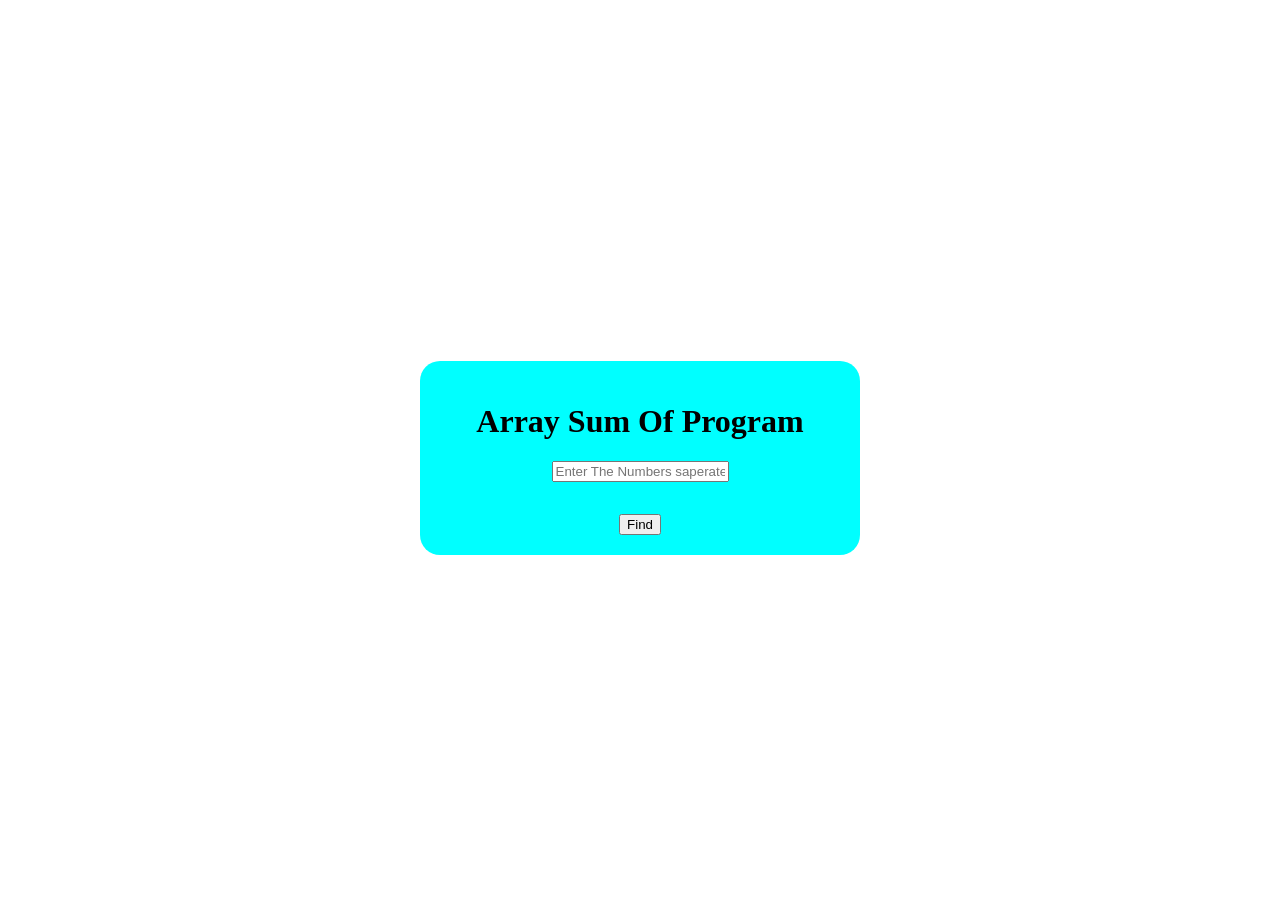
<file: Array Sum Program/index.html>
<!DOCTYPE html>
<html lang="en">
<head>
    <meta charset="UTF-8">
    <meta name="viewport" content="width=device-width, initial-scale=1.0">
    <title>Array Sum Program</title>
    <link rel="stylesheet" href="styles.css">
</head>
<body>
    <div class="container">
<h1> Array Sum Of Program</h1>
<input type="text" id="numbers" placeholder="Enter The Numbers saperate by space">
<p id="result"></p>
<button onclick="calculate()">Find</button>
    </div>
    <script src="script.js">
      
       </script>
</body>
</html>
</file>
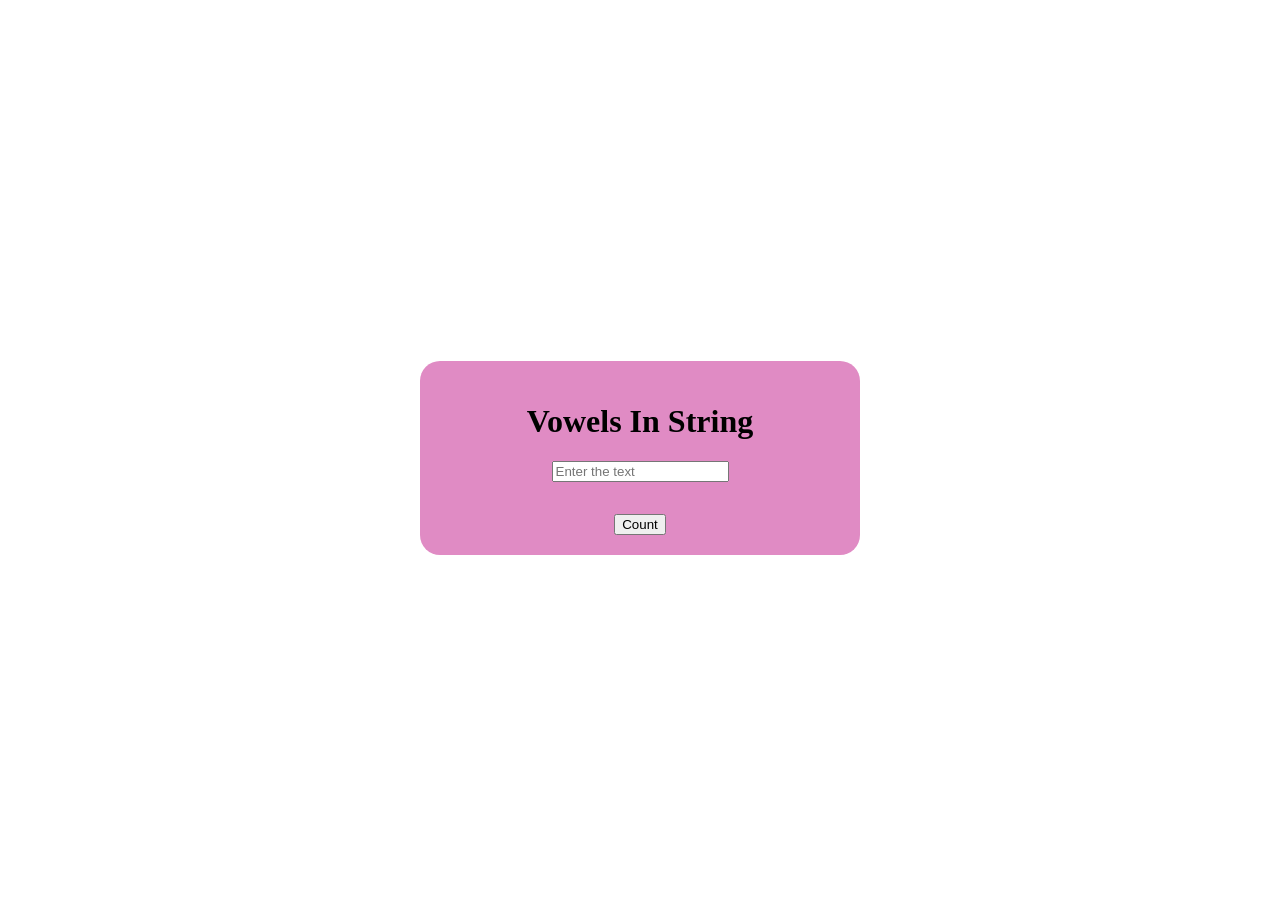
<file: Count Vowels In  String/index.html>
<!DOCTYPE html>
<html lang="en">
<head>
    <meta charset="UTF-8">
    <meta name="viewport" content="width=device-width, initial-scale=1.0">
    <title>Count Vowels In String</title>
    <link rel="stylesheet" href="styles.css">
</head>
<body>
    <div class="container">
        <h1>Vowels In String</h1>
        <input type="text" id="letters" placeholder="Enter the text">
            <p id="result"></p>
     <button onclick="vowelsInString()">Count</button>
    <script src="script.js">
        
    </script>
</body>
</html>
</file>
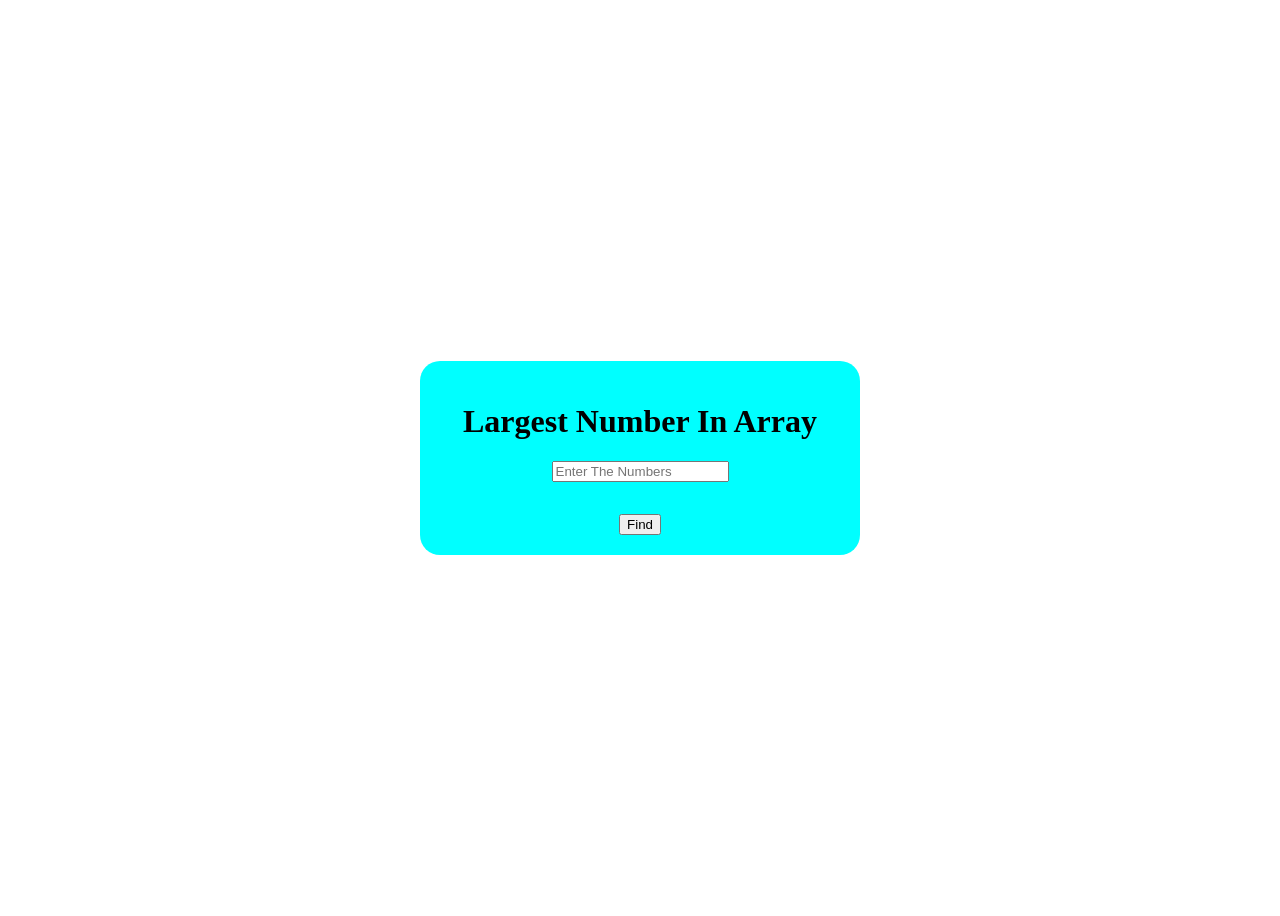
<file: Largest Number In Array/index.html>
<!DOCTYPE html>
<html lang="en">
<head>
    <meta charset="UTF-8">
    <meta name="viewport" content="width=device-width, initial-scale=1.0">
    <title>Largest Number In Array</title>
    <link rel="stylesheet" href="styles.css">
</head>
<body>
    <div class="container">
        <h1>Largest Number In Array</h1>
        <input type="text" id="numbers" placeholder="Enter The Numbers">
        <p id="result"></p>
        <button onclick="findLargestNumber()">Find</button>
    </div>
    <script src="script.js">
       
    </script>
</body>
</html>
</file>
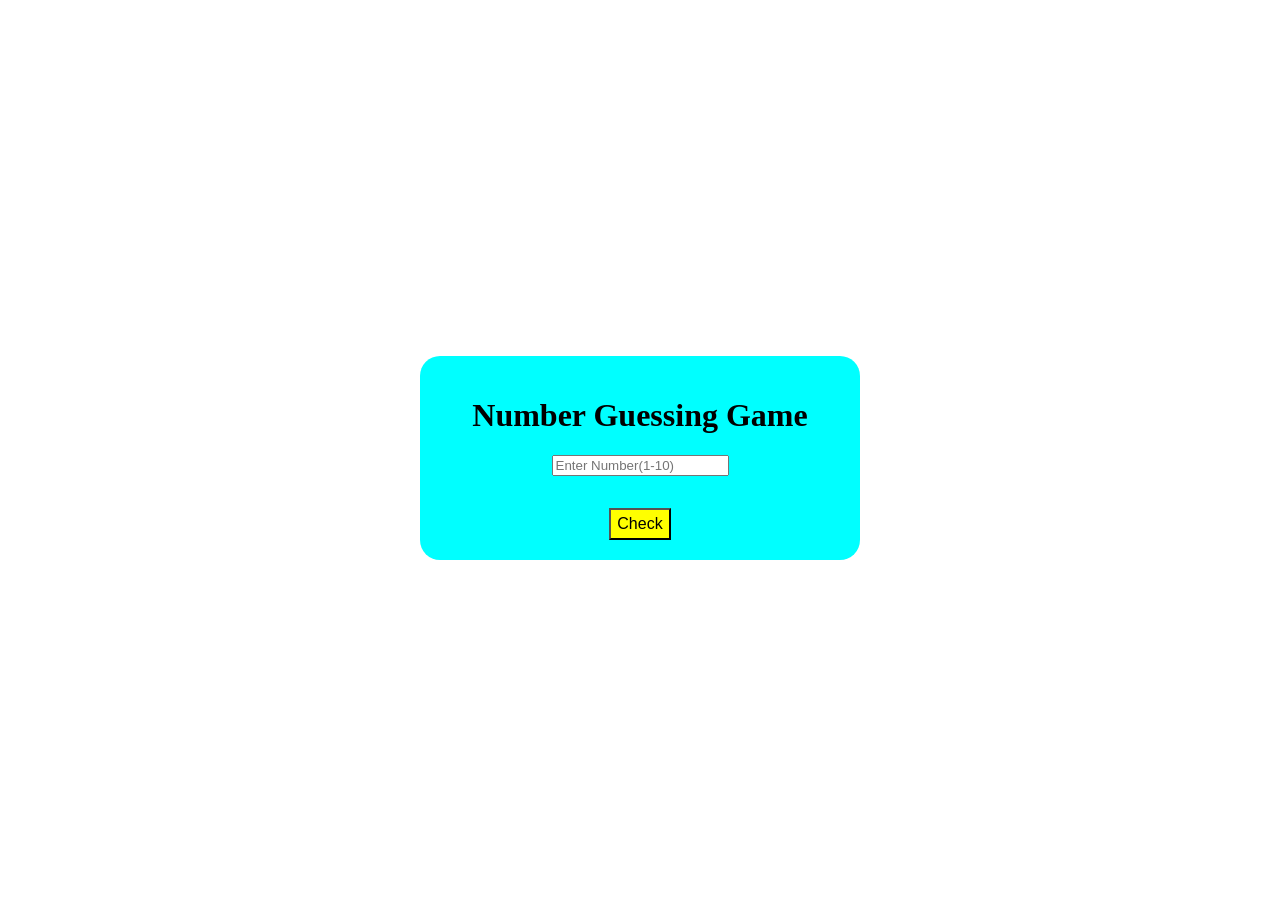
<file: Number- Guessing Game/index.html>
<!DOCTYPE html>
<html lang="en">
<head>
    <meta charset="UTF-8">
    <meta name="viewport" content="width=device-width, initial-scale=1.0">
    <title>Number- Guessing Game </title>
    <link rel="stylesheet" href="styles.css">
</head>
<body>
    <div class="container">
        <h1>Number Guessing Game</h1>
        <input type="number" id="guess" placeholder="Enter Number(1-10)">
        <p id="result"></p>
        <button  class="button" onclick="check()">Check</button>
    </div>
    <script src="script.js">
        
    </script>
</body>
</html>
</file>
<file: Array Sum Program/styles.css>
body{
    height: 100vh;
    display: flex;
    justify-content: center;
    align-items: center;
}
.container{
    height: auto;
    width: 400px;
    justify-content: center;
    align-items: center;
    display: flex;
    flex-direction: column;
    background-color: aqua;
    padding: 20px;
    border-radius: 20px;
}
.button{
    background-color: yellow;
    padding-top: 5px;
    padding-bottom: 5px;
    font-size: medium;
}
</file>
<file: Count Vowels In  String/styles.css>
body{
    height: 100vh;
    display: flex;
    justify-content: center;
    align-items: center;
}
.container{
    height: auto;
    width: 400px;
    justify-content: center;
    align-items: center;
    display: flex;
    flex-direction: column;
    background-color: rgb(224, 139, 196);
    padding: 20px;
    border-radius: 20px;
}
.button{
    background-color: yellow;
    padding-top: 5px;
    padding-bottom: 5px;
    font-size: medium;
}
</file>
<file: Largest Number In Array/styles.css>
body{
    height: 100vh;
    display: flex;
    justify-content: center;
    align-items: center;
}
.container{
    height: auto;
    width: 400px;
    justify-content: center;
    align-items: center;
    display: flex;
    flex-direction: column;
    background-color: aqua;
    padding: 20px;
    border-radius: 20px;
}
.button{
    background-color: yellow;
    padding-top: 5px;
    padding-bottom: 5px;
    font-size: medium;
}
</file>
<file: Number- Guessing Game/styles.css>
body{
    height: 100vh;
    display: flex;
    justify-content: center;
    align-items: center;
}
.container{
    height: auto;
    width: 400px;
    justify-content: center;
    align-items: center;
    display: flex;
    flex-direction: column;
    background-color: aqua;
    padding: 20px;
    border-radius: 20px;
}
.button{
    background-color: yellow;
    padding-top: 5px;
    padding-bottom: 5px;
    font-size: medium;
}
</file>
